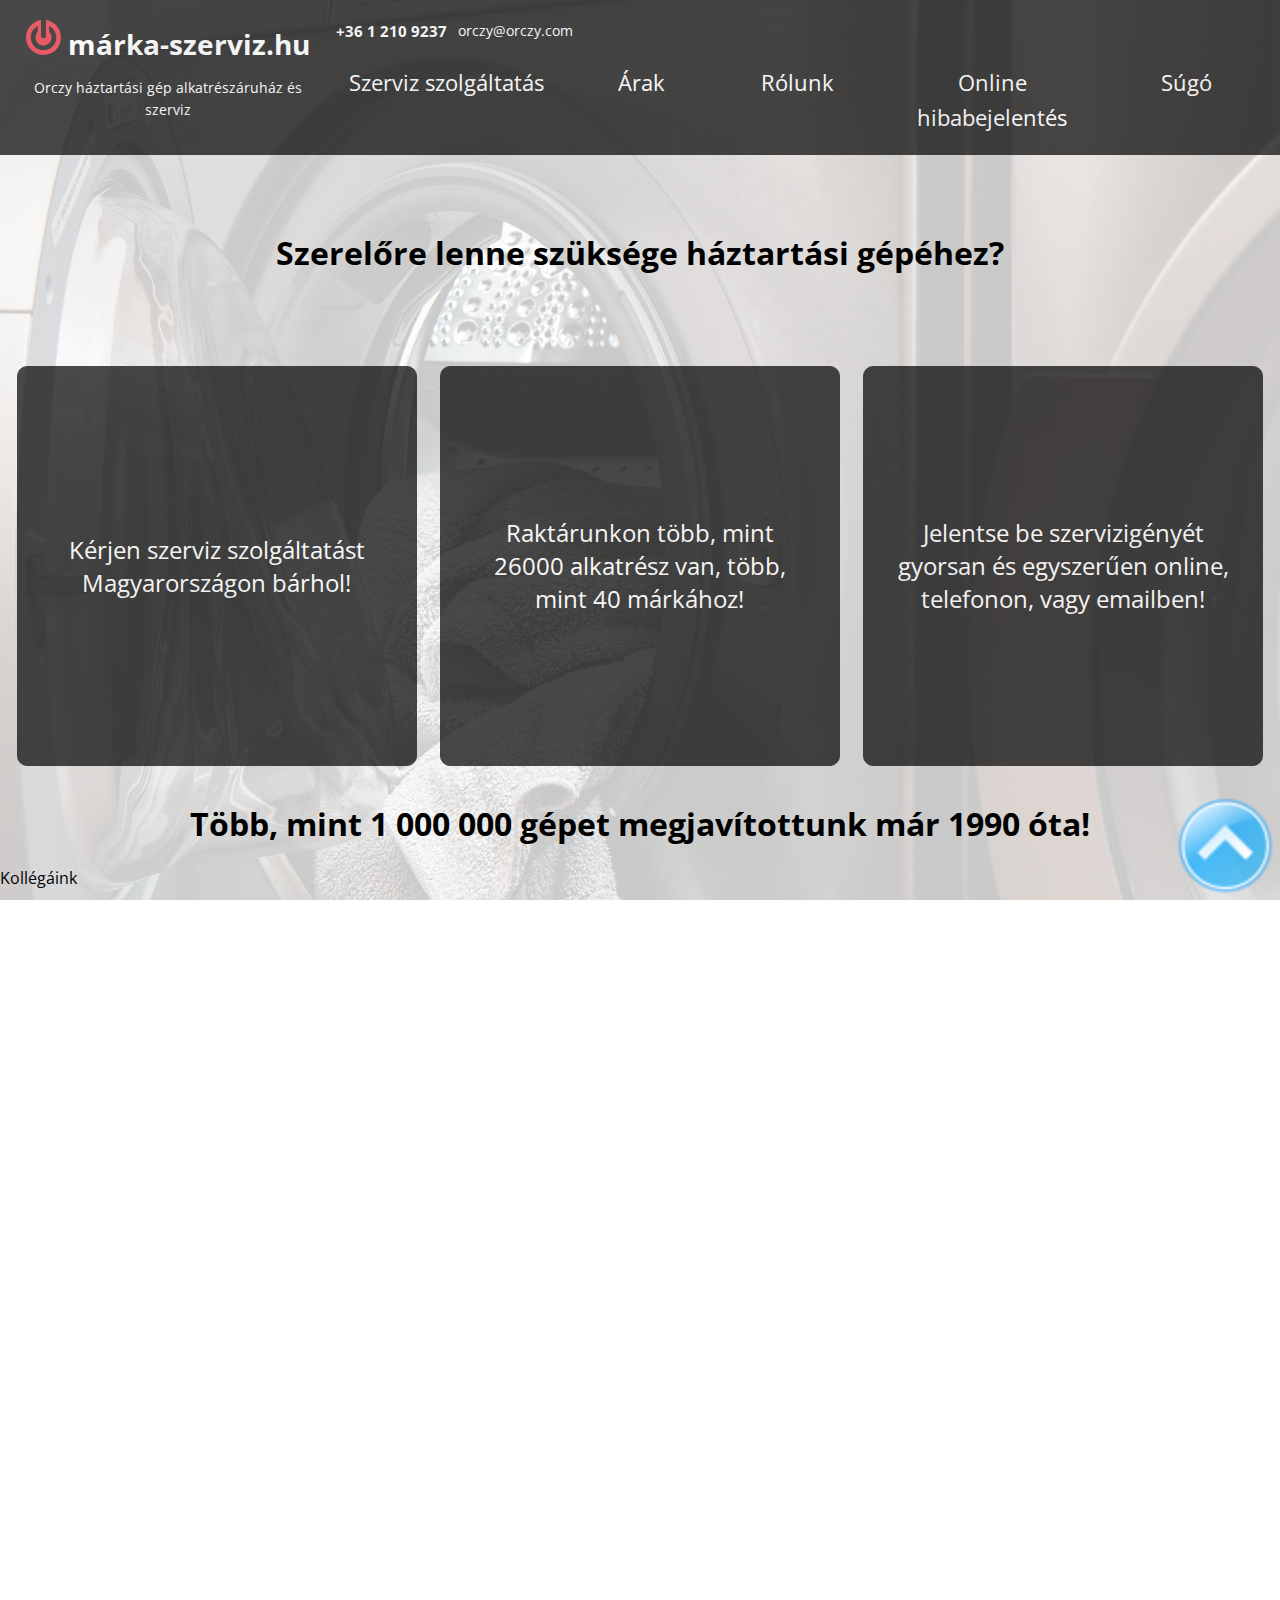
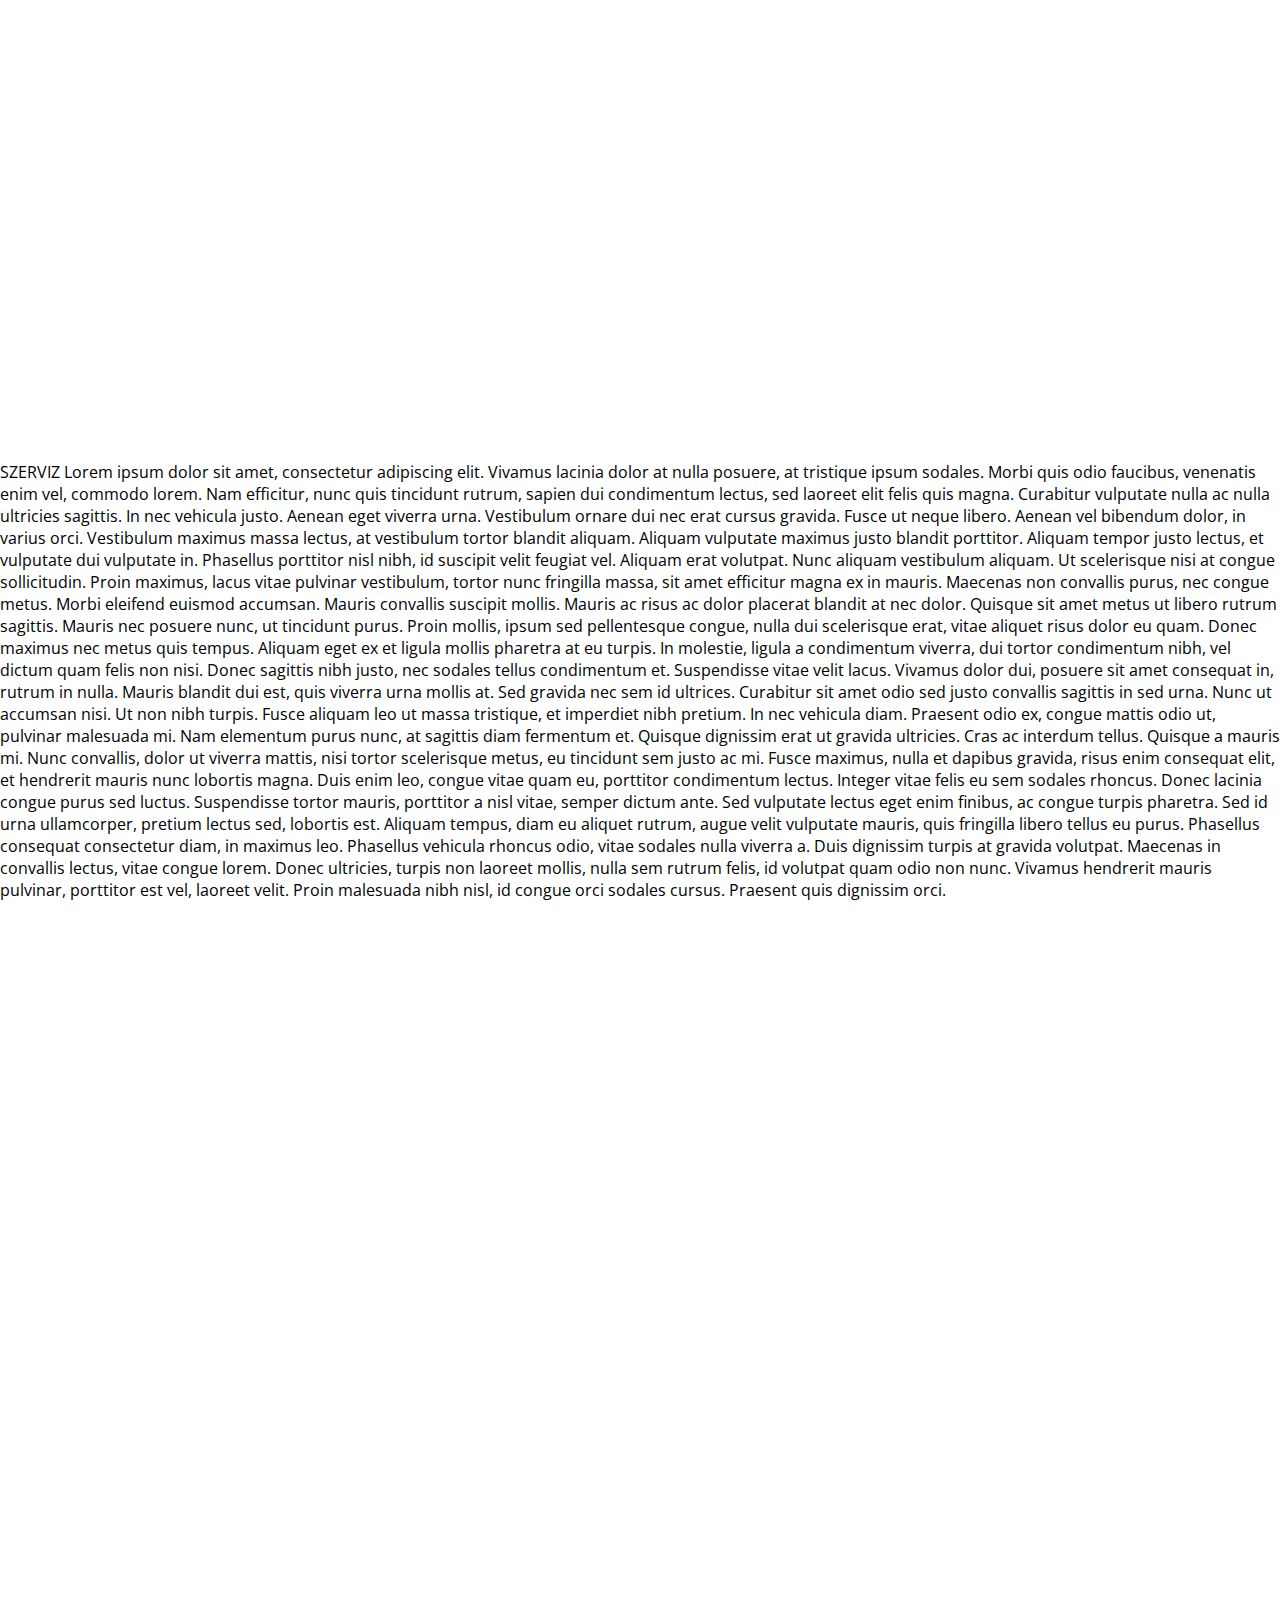
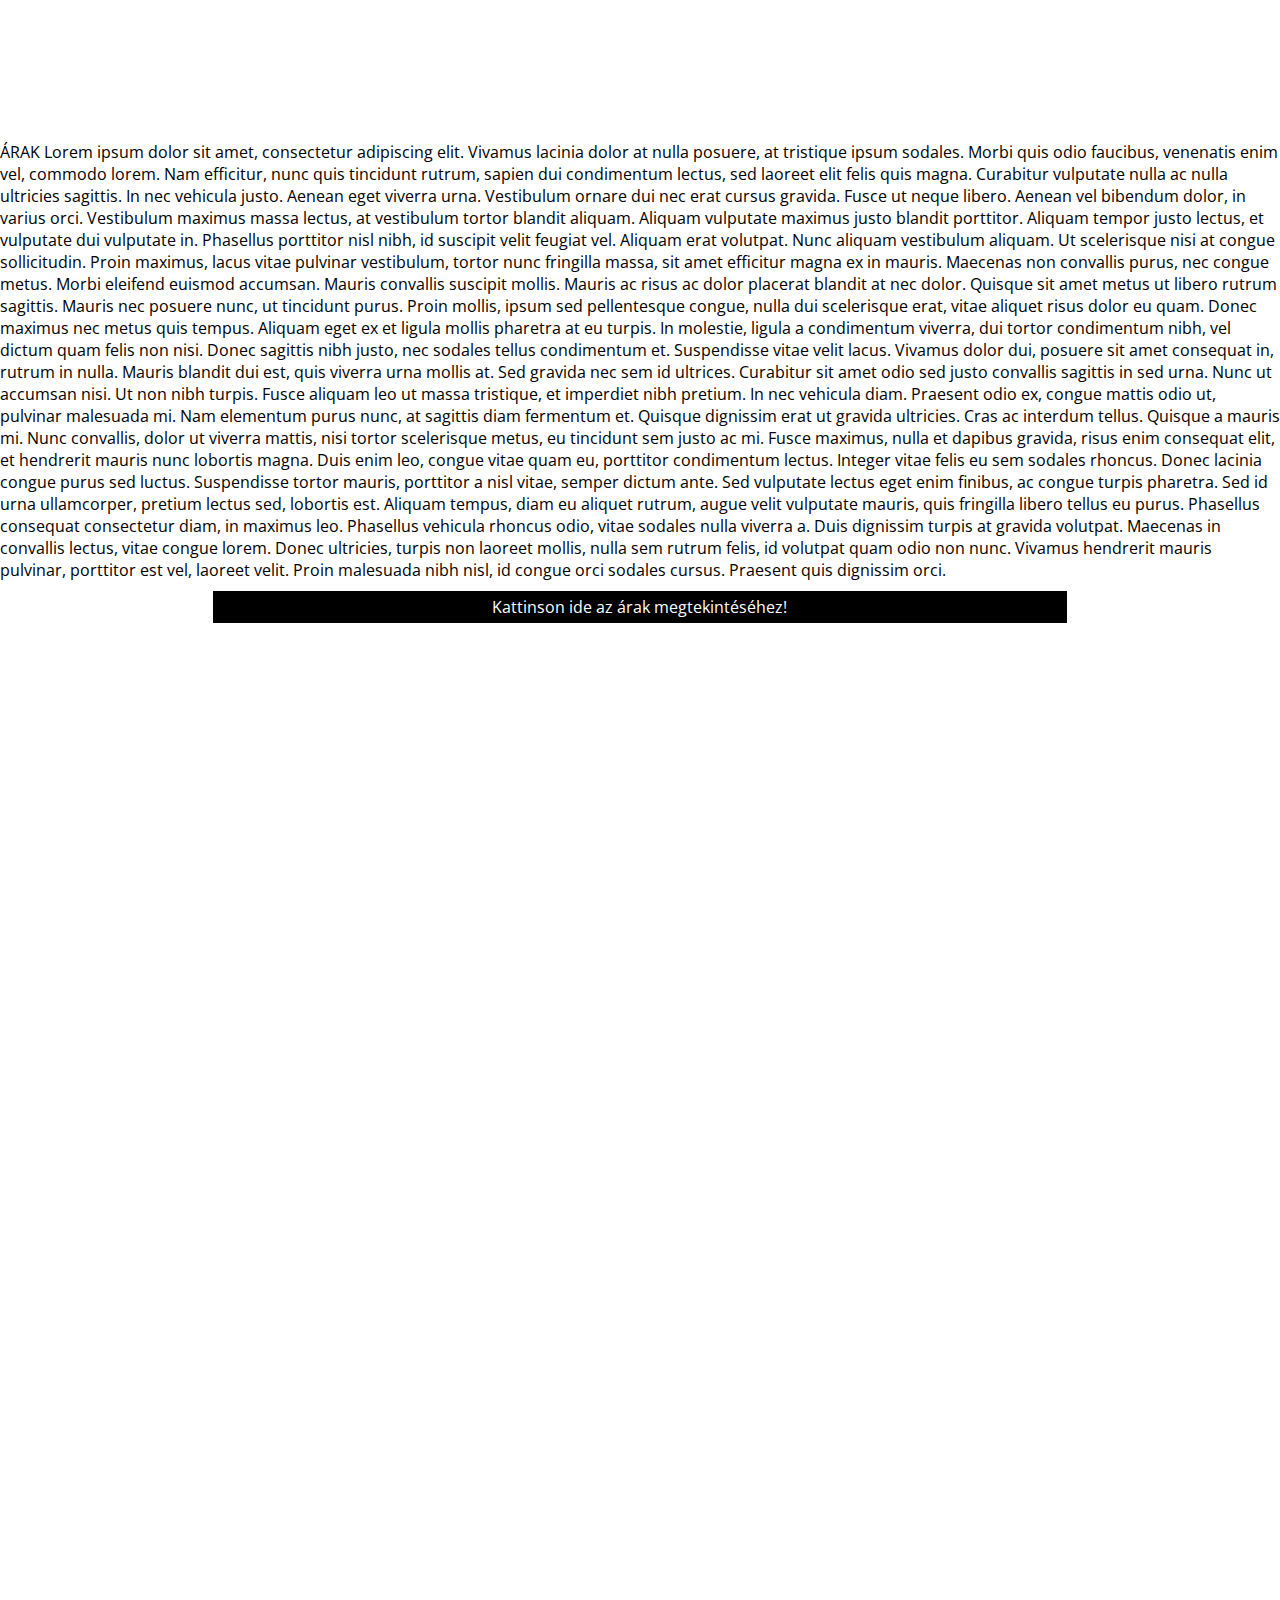
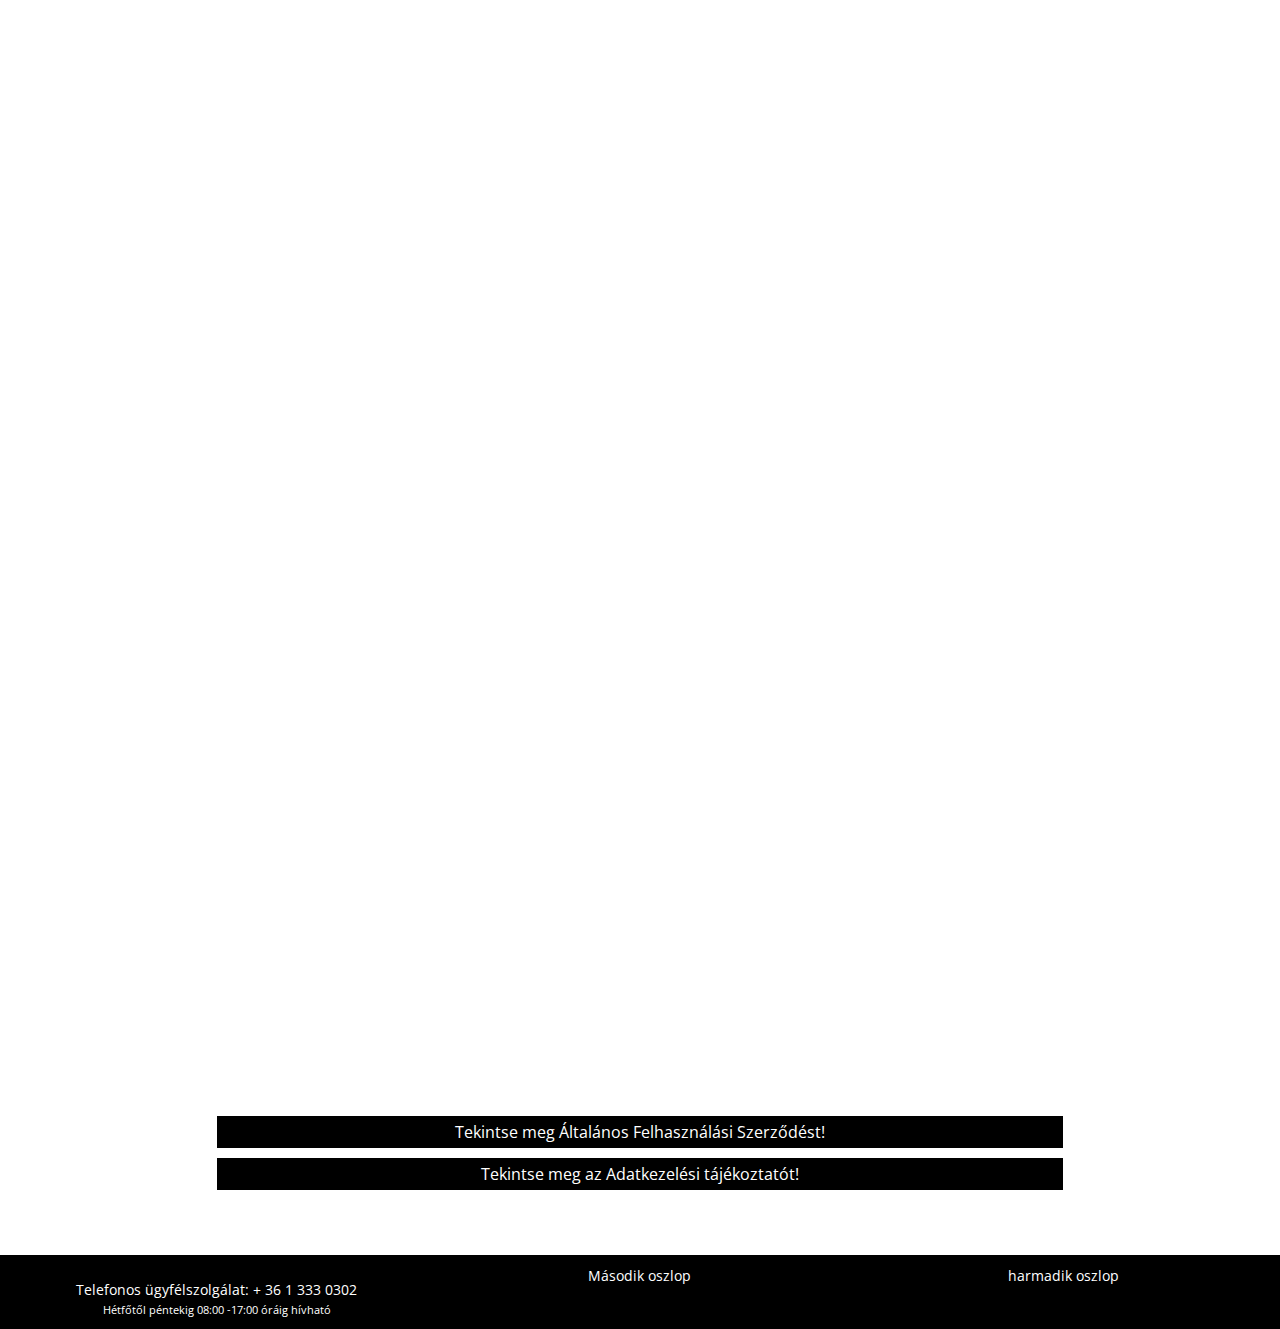
<file: index.html>
<!DOCTYPE html>
<html lang="hu">
<head>
    <meta name="viewport" content="width=device-width, initial-scale=1">
    <link rel="stylesheet" href="assets/css/style.css">
    <meta name="robots" content="noindex" />
    <meta name="description" content="Ide figyeljél">
    <script src="assets/js/jquery-3.5.1.min.js"></script>
    <script src="assets/js/scripts.js"></script>
    <meta charset="utf-8">
    <title>Márka-szerviz.hu</title>
    <!-- Google Tag Manager -->
    <script>(function(w,d,s,l,i){w[l]=w[l]||[];w[l].push({'gtm.start':
    new Date().getTime(),event:'gtm.js'});var f=d.getElementsByTagName(s)[0],
    j=d.createElement(s),dl=l!='dataLayer'?'&l='+l:'';j.async=true;j.src=
    'https://www.googletagmanager.com/gtm.js?id='+i+dl;f.parentNode.insertBefore(j,f);
    })(window,document,'script','dataLayer','GTM-5FG6XN5');
    </script>
    <!-- End Google Tag Manager -->
</head> 

 
<body id="mainbody">
    <!-- Google Tag Manager (noscript) -->
<noscript><iframe src="https://www.googletagmanager.com/ns.html?id=GTM-5FG6XN5"
    height="0" width="0" style="display:none;visibility:hidden"></iframe></noscript>
    <!-- End Google Tag Manager (noscript) -->
    
    <div id="header" class="col-12">
        <div class="col-3 centered">
            <a href="/">
                <p class="col-12" id="page_name"><img id="logo" src="img/orczylogo.svg"> márka-szerviz.hu</p>
            </a>
            <div id="page_name_alt" class="col-12 only_desktop">Orczy háztartási gép alkatrészáruház és szerviz</div>
        </div>

        <div class="mob-12 centered" nopadding >
            <div class="mob-10" id="info_box">
                <div class="mob-6 col-6 tel_header"><a href="tel:+3612109237">+36 1 210 9237</a></div>
                <div class="mob-6 col-6"><a href="mailto:orczy@orczy.com?subject=Márka-szerviz érdeklődés&body=Tisztelt Márka-szerviz.hu! %0D%0A %0D%0AAz alábbi kérdésem/kérésem lenne Önök felé:">orczy@orczy.com</a></div>
            </div>
            <div id="mobile_menu_button" class="only_mobile mob-2" >
                <img style="float: right;" id="menu_button" width="30" src="img/MENU_FEHER.png"  />
            </div>
        </div> 

        <div class="col-9 menu centered">
            <div class="menu_button mobile_menu col-3">
                <a  href="#szerviz" target="_parent">Szerviz szolgáltatás</a>
            </div>
            <div class="menu_button mobile_menu col-2">
                <a href="#arak" target="_parent">Árak</a>
            </div>
            <div class="menu_button mobile_menu col-2">
                <a href="#rolunk" target="_parent">Rólunk</a>
            </div>
            <div class="menu_button mobile_menu col-3">
                <a href="#bejelentes">Online hibabejelentés</a>
            </div>
            <div class="menu_button mobile_menu col-2">
                <a href="#footer_to_include" target="_parent">Súgó</a>
            </div>

            
        </div>
    </div>

    <div id="home"></div>
        <div id="display: flex;">
            <h1 class="col-12 centered" style="align-self: center;" id="home_text">Szerelőre lenne szüksége háztartási gépéhez?</h1>
        </div>
        <div class="col-12 card_container">
            <div class="card"><div>Kérjen szerviz szolgáltatást Magyarországon bárhol!</div></div>
            <div class="card"><div>Raktárunkon több, mint 26000 alkatrész van, több, mint 40 márkához!</div></div>
            <div class="card"><div>Jelentse be szervizigényét gyorsan és egyszerűen online, telefonon, vagy emailben!</div></div>
        </div>
    </div>
    
    <section id="rolunk">
        <h1 class="centered" >Több, mint 1 000 000 gépet megjavítottunk már 1990 óta!</h1>
        <p>Kollégáink</p>
    </section>
  
    <section id="szerviz">

        <div>SZERVIZ 
            Lorem ipsum dolor sit amet, consectetur adipiscing elit. Vivamus lacinia dolor at nulla posuere, at tristique ipsum sodales. Morbi quis odio faucibus, venenatis enim vel, commodo lorem. Nam efficitur, nunc quis tincidunt rutrum, sapien dui condimentum lectus, sed laoreet elit felis quis magna. Curabitur vulputate nulla ac nulla ultricies sagittis. In nec vehicula justo. Aenean eget viverra urna. Vestibulum ornare dui nec erat cursus gravida.

Fusce ut neque libero. Aenean vel bibendum dolor, in varius orci. Vestibulum maximus massa lectus, at vestibulum tortor blandit aliquam. Aliquam vulputate maximus justo blandit porttitor. Aliquam tempor justo lectus, et vulputate dui vulputate in. Phasellus porttitor nisl nibh, id suscipit velit feugiat vel. Aliquam erat volutpat. Nunc aliquam vestibulum aliquam. Ut scelerisque nisi at congue sollicitudin.

Proin maximus, lacus vitae pulvinar vestibulum, tortor nunc fringilla massa, sit amet efficitur magna ex in mauris. Maecenas non convallis purus, nec congue metus. Morbi eleifend euismod accumsan. Mauris convallis suscipit mollis. Mauris ac risus ac dolor placerat blandit at nec dolor. Quisque sit amet metus ut libero rutrum sagittis. Mauris nec posuere nunc, ut tincidunt purus. Proin mollis, ipsum sed pellentesque congue, nulla dui scelerisque erat, vitae aliquet risus dolor eu quam. Donec maximus nec metus quis tempus. Aliquam eget ex et ligula mollis pharetra at eu turpis. In molestie, ligula a condimentum viverra, dui tortor condimentum nibh, vel dictum quam felis non nisi.

Donec sagittis nibh justo, nec sodales tellus condimentum et. Suspendisse vitae velit lacus. Vivamus dolor dui, posuere sit amet consequat in, rutrum in nulla. Mauris blandit dui est, quis viverra urna mollis at. Sed gravida nec sem id ultrices. Curabitur sit amet odio sed justo convallis sagittis in sed urna. Nunc ut accumsan nisi.

Ut non nibh turpis. Fusce aliquam leo ut massa tristique, et imperdiet nibh pretium. In nec vehicula diam. Praesent odio ex, congue mattis odio ut, pulvinar malesuada mi. Nam elementum purus nunc, at sagittis diam fermentum et. Quisque dignissim erat ut gravida ultricies. Cras ac interdum tellus. Quisque a mauris mi. Nunc convallis, dolor ut viverra mattis, nisi tortor scelerisque metus, eu tincidunt sem justo ac mi. Fusce maximus, nulla et dapibus gravida, risus enim consequat elit, et hendrerit mauris nunc lobortis magna. Duis enim leo, congue vitae quam eu, porttitor condimentum lectus.

Integer vitae felis eu sem sodales rhoncus. Donec lacinia congue purus sed luctus. Suspendisse tortor mauris, porttitor a nisl vitae, semper dictum ante. Sed vulputate lectus eget enim finibus, ac congue turpis pharetra. Sed id urna ullamcorper, pretium lectus sed, lobortis est. Aliquam tempus, diam eu aliquet rutrum, augue velit vulputate mauris, quis fringilla libero tellus eu purus. Phasellus consequat consectetur diam, in maximus leo. Phasellus vehicula rhoncus odio, vitae sodales nulla viverra a. Duis dignissim turpis at gravida volutpat. Maecenas in convallis lectus, vitae congue lorem. Donec ultricies, turpis non laoreet mollis, nulla sem rutrum felis, id volutpat quam odio non nunc. Vivamus hendrerit mauris pulvinar, porttitor est vel, laoreet velit. Proin malesuada nibh nisl, id congue orci sodales cursus. Praesent quis dignissim orci.
        </div>
    </section>

    <section id="arak">ÁRAK   
        Lorem ipsum dolor sit amet, consectetur adipiscing elit. Vivamus lacinia dolor at nulla posuere, at tristique ipsum sodales. Morbi quis odio faucibus, venenatis enim vel, commodo lorem. Nam efficitur, nunc quis tincidunt rutrum, sapien dui condimentum lectus, sed laoreet elit felis quis magna. Curabitur vulputate nulla ac nulla ultricies sagittis. In nec vehicula justo. Aenean eget viverra urna. Vestibulum ornare dui nec erat cursus gravida.

Fusce ut neque libero. Aenean vel bibendum dolor, in varius orci. Vestibulum maximus massa lectus, at vestibulum tortor blandit aliquam. Aliquam vulputate maximus justo blandit porttitor. Aliquam tempor justo lectus, et vulputate dui vulputate in. Phasellus porttitor nisl nibh, id suscipit velit feugiat vel. Aliquam erat volutpat. Nunc aliquam vestibulum aliquam. Ut scelerisque nisi at congue sollicitudin.

Proin maximus, lacus vitae pulvinar vestibulum, tortor nunc fringilla massa, sit amet efficitur magna ex in mauris. Maecenas non convallis purus, nec congue metus. Morbi eleifend euismod accumsan. Mauris convallis suscipit mollis. Mauris ac risus ac dolor placerat blandit at nec dolor. Quisque sit amet metus ut libero rutrum sagittis. Mauris nec posuere nunc, ut tincidunt purus. Proin mollis, ipsum sed pellentesque congue, nulla dui scelerisque erat, vitae aliquet risus dolor eu quam. Donec maximus nec metus quis tempus. Aliquam eget ex et ligula mollis pharetra at eu turpis. In molestie, ligula a condimentum viverra, dui tortor condimentum nibh, vel dictum quam felis non nisi.

Donec sagittis nibh justo, nec sodales tellus condimentum et. Suspendisse vitae velit lacus. Vivamus dolor dui, posuere sit amet consequat in, rutrum in nulla. Mauris blandit dui est, quis viverra urna mollis at. Sed gravida nec sem id ultrices. Curabitur sit amet odio sed justo convallis sagittis in sed urna. Nunc ut accumsan nisi.

Ut non nibh turpis. Fusce aliquam leo ut massa tristique, et imperdiet nibh pretium. In nec vehicula diam. Praesent odio ex, congue mattis odio ut, pulvinar malesuada mi. Nam elementum purus nunc, at sagittis diam fermentum et. Quisque dignissim erat ut gravida ultricies. Cras ac interdum tellus. Quisque a mauris mi. Nunc convallis, dolor ut viverra mattis, nisi tortor scelerisque metus, eu tincidunt sem justo ac mi. Fusce maximus, nulla et dapibus gravida, risus enim consequat elit, et hendrerit mauris nunc lobortis magna. Duis enim leo, congue vitae quam eu, porttitor condimentum lectus.

Integer vitae felis eu sem sodales rhoncus. Donec lacinia congue purus sed luctus. Suspendisse tortor mauris, porttitor a nisl vitae, semper dictum ante. Sed vulputate lectus eget enim finibus, ac congue turpis pharetra. Sed id urna ullamcorper, pretium lectus sed, lobortis est. Aliquam tempus, diam eu aliquet rutrum, augue velit vulputate mauris, quis fringilla libero tellus eu purus. Phasellus consequat consectetur diam, in maximus leo. Phasellus vehicula rhoncus odio, vitae sodales nulla viverra a. Duis dignissim turpis at gravida volutpat. Maecenas in convallis lectus, vitae congue lorem. Donec ultricies, turpis non laoreet mollis, nulla sem rutrum felis, id volutpat quam odio non nunc. Vivamus hendrerit mauris pulvinar, porttitor est vel, laoreet velit. Proin malesuada nibh nisl, id congue orci sodales cursus. Praesent quis dignissim orci.
    <div class="normal_button col-8" id="arak_button">
        Kattinson ide az árak megtekintéséhez!
    </div>
    <div id="arak_content" >
        Hiba történt a beolvasáskor!
    </div>
    </section>
    
    <section  id="bejelentes">

      
        <iframe src="https://docs.google.com/forms/d/e/1FAIpQLSefOtfZyZDjoyBixr0qi-kGE1_NT8Tp5Cm_vbzJ8ddxV_XJQw/viewform?embedded=true" 
        width="90%"  frameborder="0" marginheight="0" marginwidth="0">Betöltés…</iframe>

    </section>
   
    <div class="col-12" id="aszf">
        <div class="normal_button col-8" id="aszf_button">
            Tekintse meg Általános Felhasználási Szerződést!
        </div>
        <div id="aszf_content" >
            <h3>ADATVÉDELMI TÁJÉKOZTATÓ</h3>
            <p>
            Amikor kedves vásárlóink meglátogatják weblapunkat, magánszférájuk és személyiségi jogaik védelme rendkívül fontosak számunkra. Ezt a szempontot nem hagyhatjuk figyelmen kívül, amikor szeretnénk Önt rendszeresen és bizalmasan tájékoztatni ajánlatainkról. Amikor Ön meglátogatja a www.marka-szerviz.hu honlapot, személyes adatok kezelésére, feldolgozására és felhasználására kerülhet sor. Az adatvédelemről szóló jelen tájékoztatóval szeretnénk hangsúlyozni elkötelezettségünket az iránt, hogy az Ön adatait biztonságos és megbízható módon kezeljük, és fontosnak tartjuk ismertetni azt a folyamatot, ahogyan vásárlóink személyes adatait kezeljük.
            Az alábbi Adatvédelmi szabályzat célja tájékoztatás nyújtása az Ön részére arról, hogy hogyan használjuk a személyes adatait, amellyel kapcsolatosan megfelelünk az információs önrendelkezési jogról és az információszabadságról szóló 2011. évi CXII. törvény (a továbbiakban: Infotv.) és az Általános Adatvédelmi Rendelet (GDPR) szigorú követelményeinek. A Szabó Família Kft. adatkezelési alapelvei összhangban vannak az adatvédelemmel kapcsolatos hatályos jogszabályokkal, így különösen az alábbiakkal:
            évi CXII. törvény – az információs önrendelkezési jogról és az információszabadságról (Infotv.); – 2013. évi V. törvény – a Polgári Törvénykönyvről (Ptk.);évi CLV. törvény – a fogyasztóvédelemről (Fgytv.);évi XIX. törvény – a büntetőeljárásról (Be.);évi C. törvény – a számvitelről (Számv. tv.);évi CVIII. törvény – az elektronikus kereskedelmi szolgáltatások, valamint az információs társadalommal összefüggő szolgáltatások egyes kérdéseiről (Eker. tv.);évi C. törvény – az elektronikus hírközlésről (Eht.);évi CXXXIII. törvény – a személy- és vagyonvédelmi, valamint a magánnyomozói tevékenység szabályairól (SzVMt.);évi XLVIII. törvény – a gazdasági reklámtevékenység alapvető feltételeiről és egyes korlátairól (Grt.),évi CLIX. törvény – a postai szolgáltatásokról (Postatv.)Személyes adatokkal kapcsolatos fogalmakszemélyes adat
            bármely meghatározott (azonosított vagy azonosítható) természetes személlyel (a továbbiakban: érintett) kapcsolatba hozható adat, az adatból levonható, az érintettre vonatkozó következtetés. A személyes adat az adatkezelés során mindaddig megőrzi e minőségét, amíg kapcsolata az érintettel helyreállítható. A személy különösen akkor tekinthető azonosíthatónak, ha őt – közvetlenül vagy közvetve – név, azonosító jel, illetőleg egy vagy több, fizikai, fiziológiai, mentális, gazdasági, kulturális vagy szociális azonosságára jellemző tényező alapján azonosítani lehet; 
            különleges adat
            a faji eredetre, a nemzeti és etnikai kisebbséghez tartozásra, a politikai véleményre vagy pártállásra, a vallásos vagy más világnézeti meggyőződésre, az érdekképviseleti szervezeti tagságra, az egészségi állapotra, a kóros szenvedélyre, a szexuális életre vonatkozó adat, valamint a bűnügyi személyes adatok;adatkezelés
            az alkalmazott eljárástól függetlenül az adatokon végzett bármely művelet vagy a műveletek összessége, így például gyűjtése, felvétele, rögzítése, rendszerezése, tárolása, megváltoztatása, felhasználása, továbbítása, nyilvánosságra hozatala, összehangolása vagy összekapcsolása, zárolása, törlése és megsemmisítése, valamint az adatok további felhasználásának megakadályozása. Adatkezelésnek számít a fénykép-, hang- vagy képfelvétel készítése, valamint a személy azonosítására alkalmas fizikai jellemzők (pl. ujj- vagy tenyérnyomat, DNS-minta, íriszkép) rögzítése is;adatfeldolgozás
            az adatkezelési műveletek, technikai feladatok elvégzése, függetlenül a műveletek végrehajtásához alkalmazott módszertől és eszköztől, valamint az alkalmazás helyétől.adattovábbítás
            valamely adat hozzáférhetővé tétele meghatározott harmadik személy számára;nyilvánosságra hozatal
            valamely adat hozzáférhetővé tétele bárki számára;adatkezelő
            az a természetes vagy jogi személy, illetve jogi személyiséggel nem rendelkező szervezet, aki vagy amely az adatok kezelésének célját meghatározza, az adatkezelésre (beleértve a felhasznált eszközt) vonatkozó döntéseket meghozza és végrehajtja, vagy az általa megbízott adatfeldolgozóval végrehajtatja; Kötelező adatkezelés esetén az adatkezelés célját és feltételeit, valamint az adatkezelőt az adatkezelést elrendelő törvény vagy önkormányzati rendelet határozza meg;adatfeldolgozó
            az a természetes vagy jogi személy, illetve jogi személyiséggel nem rendelkező szervezet, aki vagy amely az adatkezelő megbízásából személyes adatok feldolgozását végzi;adattörlés
            –   az adatok felismerhetetlenné tétele oly módon, hogy a helyreállításuk nem lehetséges
             </p>
            AdatkezelésAz Info tv. rendelkezéseiből eredően az adatkezelő, a
            Szabó Família Kft.
            Székhelye: 1089 Budapest, Baross u. 127. fszt.
            Postázási cím: 1152 Budapest, Telek u. 13.
            Cégjegyzékszám: 01-09-688713
            Adószám: 10786651-2-42
            Telefonszám: +36-1/333-0302
            e-mail cím: adatkezeles@orczy.com
            Adatkezelési nyilvántartási szám: NAIH-72673/2014.
            Az Adatkezelő részéről az adatokhoz az Adatkezelő munkavállalói férnek hozzá abban a körben, amely munkájuk elvégzéséhez feltétlenül szükséges. A személyes adataihoz való hozzáférési jogosultságokat szigorú belső szabályzatban rögzítjük.
            Ki az Adatkezelő adatvédelmi felelőse és mik az elérhetőségei?
            Az Adatkezelőnél nem került sor adatvédelmi tisztviselő kinevezésére a GDPR rendelet előírásainak értelmében.   Adatkezeléssel kapcsolatosan a  adatkezeles@orczy.com  e-mail címre vagy a 1152 Budapest, Telek u. 13. posta címre írhat.
            Adatfeldolgozók
            A kapcsolattartói adatok kezeléséhez, tárolásához különböző vállalkozásokat veszünk igénybe, akikkel adatfeldolgozói szerződést kötöttünk.
            Mik a személyes adatok?A személyes adat az érintettel kapcsolatba hozható adat, valamint az adatból levonható, az érintettre vonatkozó következtetés. A regisztrált felhasználó nevén, címén, telefonszámán, e-mail címén és adó azonosító jelén túlmenően weblapunkon tett minden látogatás alatt további adatok automatikus gyűjtésére is sor kerül technikai okokból. Ez a technikai anyag némely esetben személyes adatokat képezhet. Általános szabályként azonban mi ezeket a technikai adatokat csupán olyan mértékben használjuk fel, amennyire technikai szempontból weboldalunk működése és védelme érdekében szükséges a támadásokkal és visszaélésekkel szemben, ezen túlmenően pszeudonimizált (álnevesített) vagy anonimizált (nem nevesített) formában statisztikai célokra.
            Hogyan használjuk az Ön személyes adatait?Személyes adatot kizárólag meghatározott célból, jog gyakorlása és kötelezettség teljesítése érdekében lehet kezelni. Csak olyan személyes adat kezelhető, amely az adatkezelés céljának megvalósulásához elengedhetetlenül szükséges, a cél elérésére alkalmas. Személyes adat csak a cél megvalósulásához szükséges mértékben és ideig kezelhető. Személyes adat kizárólag akkor kezelhető, amennyiben ahhoz az érintett hozzájárul, azt törvény vagy – törvény felhatalmazása alapján az abban meghatározott körben – helyi önkormányzat rendelete közérdeken alapuló célból elrendeli.
            GDPR 6. cikk (1) bekezdés a) pontja szolgál az adatkezelés alapjául, amelyhez beszerezzük az Ön hozzájárulását bizonyos adatkezelési célokra.GDPR 6. cikk (1) bekezdés b) pontja szabályozza, hogy a személyes adatok kezelhetők egy szerződés teljesítése érdekében, pl. egy termék vásárlásával kapcsolatosan. Ugyanez vonatkozik azokra az adatkezelési tevékenységekre is, amelyek szükségesek a szerződés megkötése előtti tevékenységekhez, mint pl. termékekkel vagy szolgáltatásokkal kapcsolatos érdeklődések kezelése.GDPR 6. cikk (1) bekezdés c) pontja olyan esetekben alkalmazandó, amikor jogi kötelezettség írja elő számunka az adatkezelést, például az adókötelezettségekkel kapcsolatosan.GDPR 6. cikk (1) bekezdés d) pontja tartalmazza, hogy személyes adatok kezelhetők az Ön vagy más természetes személyek létfontosságú érdekeinek védelmében.GDPR 6. cikk (1) bekezdés f) pontja a jogos érdekünkre vonatkozik, például amikor a megrendelések teljesítése érdekében szolgáltatókat veszünk igénybe (pl. kiszállítási szolgáltatások), amikor statisztikai felmérést és elemzéseket végzünk, vagy amikor naplózzuk a belépési kísérleteket. Az érdekünk abban áll, hogy felhasználóbarát, tetszetős és biztonságos weboldalt tudjunk biztosítani és optimalizálhassuk azt oly módon, hogy az mind szolgálja az üzleti érdekeinket, mind pedig megfeleljen az Ön elvárásainak.Naplófájlok
            Az adatokat technikai elővigyázatosságból legfeljebb 7 napig tároljuk a jogosulatlan belépésekkel szemben adatfeldolgozó rendszerünk védelmében. Álnevesített (pszeudonimizált) használói profilok a jogi rendelkezések keretein belül azért, hogy szolgáltatásainkat egyre jobban vásárlóink igényeihez és elvárásaihoz igazítsuk, anonim módon statisztikát készítünk a felhasználói profilok alapján és kiértékeljük ezeket. A süti egy világos betű/szám kombinációt tartalmaz, amely az Ön által használt böngészőt azonosítja. Ezek a sütik csak ideiglenesen tárolódnak a számítógépén, és csak akkor kerülnek át a szerverünkre, amikor Ön meglátogatja honlapunkat. Főleg egyszeri tevékenységre szolgáló sütiket alkalmazunk, amelyek nem az Ön merevlemezén tárolódnak és nyomban kitörlődnek, amikor a böngészőjét bezárja vagy ha meghatározott ideig semmit nem csinál a honlapon. Megtekintheti és kitörölheti a számítógépén tárolt sütiket, és ellenőrzése alatt tarthatja azok használatának módját web böngészőjének beállításai segítségével. Erről további információkat kaphat a gyártótól vagy web böngészőjének súgóján keresztül. Kérjük, vegye figyelembe, hogy a marka-szerviz.hu funkciói csak korlátozottan érvényesülnek, illetve nem elérhetők, ha Ön letiltja a sütik használatát.
             
             
            Google Analytics használata
            A weboldal a Google Analytics-et, a Google Inc. („Google“) webelemző szolgáltatását alkalmazza. A Google Analytics ún. „sütiket“, az Ön számítógépén tárolt szöveges fájlokat alkalmaz, amelyek lehetővé teszik az Ön weboldal-látogatásainak elemzését. A süti által az Ön weboldal-látogatásáról létrehozott információkat a rendszer általában a Google egyesült államokbeli szerverére küldi, és ott tárolja. A Google lerövidíti az Ön IP-címét, de csak az Európai Unió tagállamaiban vagy az Európai Gazdasági Térségről szóló megállapodás egyéb országaiban. Csak kivételes esetekben fordul elő, hogy a rendszer a teljes IP-címet a Google egyesült államokbeli szerverére küldi, és ott rövidíti le. A weboldal üzemeltetőjének megbízásából a Google ezeket az információkat fogja felhasználni ahhoz, hogy kiértékelje az Ön weboldal-használatát, és jelentéseket állítson össze a weboldalon végrehajtott tevékenységekről, valamint további, a weboldal és az internet használatával kapcsolatos szolgáltatásokat ajánljon fel a weboldal üzemeltetőjének. A böngészője által továbbított IP-címet a Google nem kapcsolja össze egyéb Google-adatokkal. A sütik használatát böngészőszoftverének megfelelő beállításával letilthatja.
            A Google általi adatgyűjtést és -felhasználást (sütik és IP-cím) az alábbi linken elérhető böngésző plug-in letöltésével és telepítésével is megakadályozhatja: http://tools.google.com/dlpage/gaoptout?hl=de
            A plug-in helyett vagy mobil eszközök böngészőin kattintson erre a linkre egy letiltó süti telepítéséhez, mely a továbbiakban megakadályozza a Google Analytics keretein belül történő adatgyűjtést ezen a weboldalon. A letiltás mindaddig érvényben marad, míg nem törli annak sütijét. Ha a süti törlődött, elegendő mindössze újból a linkre kattintania.
            A Google Analytics felhasználási feltételeiről és adatvédelmi irányelvéről az alábbi oldalakon talál további információkat: https://www.google.com/analytics/terms/us.html  https://www.google.de/intl/en-GB/policies/
            Google felhasználóként a „Saját fiókban” adhatja meg saját hirdetési beállításait és kapcsolhatja ki a személyre szabott hirdetések megjelenítését. A Google általi adatgyűjtést és – felhasználást az alábbi linken elérhető böngésző plug-in letöltésével és telepítésével is megakadályozhatja: https://tools.google.com/dlpage/gaoptout?hl=en
            A felhasználók a Google hirdetések kikapcsolására szolgáló oldalon tilthatják le a Google cookie-jait.
             
            Sütik
            A sütik kisméretű szöveges, képi vagy szoftverfájlok, amelyeket az Ön számítógépén, okostelefonján vagy webhelyek böngészésekor interneteléréshez használt egyéb eszközein helyezünk el és tárolunk. A sütik rendkívül hasznos eszközök, amelyek lehetővé teszik, hogy az internetes oldal Önt felismerje, továbbá, hogy naplózza az időpontokat, amikor Ön egy adott oldalra ellátogat. Emellett lehetővé teszik, hogy a weboldallal Ön biztonságos kapcsolatot létesítsen, és a felhasználói élményt is növelik azáltal, hogy a weboldallal kapcsolatos élményét javítják, a kapcsolatot biztosítják és/vagy egy adott oldal tartalmát az Ön érdeklődési köréhez igazítják. A sütik által az Ön számítógépén rövid ideig tárolt információ az alábbiakra vonatkozhat: azon weboldalak, amelyekre Ön a sütit tartalmazó számítógépével ellátogatott; azok a hirdetések, amelyekre Ön rákattintott; az Ön által használt böngésző típusa; az Ön IP-címe; és az adott weboldal számára Ön által megadott információ (a sütik alkalmazásával elkerülhető az információ ismételt megadása).
             
            Rendelés
            Amikor rendel tőlünk, az Ön által megadott személyes adatokat összegyűjtjük, feldolgozzuk és felhasználjuk a vonatkozó hatályos adatvédelmi törvények keretein belül. Az Öntől kért információk, amelyek az Ön által igényelt szolgáltatásunk teljesítéséhez szükségesek, az űrlapon kötelező mezőként szerepelnek, a többi adat önkéntes. A szerződések megkötéséhez és végrehajtásához az egyes esetektől függően szükségünk van olyan kapcsolati információkra, mint a név, szállítási és számlázási cím, illetve az Ön által választott fizetési módról szóló tájékoztatás. Ezen kívül az Ön adatait használjuk még vásárlói adatbázisunk frissítésére, hogy az adatbázisban csak releváns adat tárolódjon. Gépelési hibák elkerülésére és annak biztosítására, hogy az Ön által rendelt árucikket meg is kapja, a beírt címet teljesség és pontosság tekintetében ellenőrizzük.
            Az Orczy Szerviz és Alkatrész termékválasztékáról és különleges akcióiról szóló tájékoztatás és egyéb értesítések átvitele Adatait felhasználjuk az Ön rendelései alapján, arra, hogy e-mailben tájékoztatást küldjünk termékválasztékunkról, promócióiról, ajánlatairól. Természetesen amennyiben nem kíván hírlevelet kapni, bármikor kérheti írásban az adatkezeles@orczy.com címen. Olyan tájékoztatási célú értesítések, amelyek nélkülözhetetlenek a szerződés teljesítéséhez és a marka-szerviz.hu működéséhez, például a szolgáltatásokkal kapcsolatos információk vagy díjfizetéses csomagok (pl. rendelés visszaigazolása, szerződési dokumentumok, fizetés feldolgozása), nem tilthatók le. Ezeket az értesítéseket az Ön által megadott célhelyre küldjük. Az Ön hozzájárulásának visszavonásáról és adattörlési jogáról szóló információkat megtalálja itt.
            Kapcsolatfelvétel
            Amikor telefonon, e-mailen vagy weboldalon keresztül felveszi velünk a kapcsolatot, az Ön által megadott adatokat a GDPR 6. cikk (1) bekezdés a) pontja alapján tároljuk, hogy meg tudjuk válaszolni a kérdéseit. A kapcsolatot naplózzuk, hogy bizonyítani tudjuk a jogi követelmények szerint. Az Ön hozzájárulását akkor szerezzük be az adatkezeléshez, amikor kitölti az űrlapot vagy nem szakítja meg telefon hívását és a jelen Adatvédelmi szabályzat is megtekinthető ekkor.
             
            Regisztráció
            A weboldalunkon felkínáljuk Önnek a lehetőséget, hogy regisztráljon a személyes adatai megadásával. Ezeket az adatokat egy űrlapon adja meg, amely megküldésre kerül részünkre és ezeket az adatokat tároljuk. Az elvégzett regisztráció szükséges a szerződés teljesítéséhez vagy a szerződés előkészítéséhez és így a GDPR 6. cikk (1) bekezdés b) pontján alapszik. A szerződések megkötéséhez és teljesítéséhez szükségünk van az adott helyzettől függő kapcsolattartási adatokra, például név, szállítási cím, számlázási cím, e-mail-cím és a választott fizetési módra vonatkozó információra. Szintén felhasználjuk az adatait a vásárlói adataink kezeléséhez, hogy csak pontos adatokat tároljunk. Az elírások megelőzése és annak biztosítása érdekében, hogy a megrendelt termékek tényleg elérjenek Önhöz, ellenőrizzük a megadásakor, hogy a címe teljes és helyes.
             
            Kinek továbbítjuk az Ön személyes adatait?Amikor az Ön személyes adatait az adatfeldolgozó részére továbbítjuk, folyamatosan szavatoljuk a jogszabályi előírások megtartását. Ennélfogva az Ön adatát csak olyan szolgáltatónak és partnervállalatoknak adjuk át, akiket gondosan megválasztottunk és szerződéses kötelezettséget vállaltak az adatok védelmére.
            A Cégcsoport kapcsolt vállalkozásai részére történő továbbítás a GDPR 6. cikk (1) bekezdés b) pontja szerint
            A weboldalunkon elérhető szolgáltatásokkal és szállításokkal kapcsolatos szerződések megkötése érdekében továbbítjuk személyes adatait a Cégcsoporttal kapcsolt vállalkozási viszonyban lévő társaságok részére Magyarországon, amelyeket egy központi adatbázisban tárolunk belső Cégcsoport szintű számlázási és könyvelési célokból. Ez különösen azért szükséges, hogy használni tudja az összes szolgáltatásunkat. Amennyiben a megrendelését egy a cégcsoporthoz tartozó másik jogi személy által üzemeltetett üzletünkben szeretné átvenni, az Ön által kiválasztott üzletet értesítjük a megrendeléséről és az üzlet fogja feldolgozni azt. Ha felveszi a kapcsolatot az üzlettel vagy a telefonos ügyfélszolgálatunkkal kérdés, panasz vagy visszaküldés esetén, úgy ők is hozzá fognak férni a megrendelése adataihoz, hogy kezelni tudják az Ön ügyét.
            Adattovábbítás termékpartnerek részére a GDPR 6. cikk (1) bekezdés b) pontja szerint
            A weboldalunkon kínált szolgáltatásainkkal és termékeinkkel kapcsolatosan számos partnercéggel együttműködünk bizonyos termékcsoportok esetében. Ha ilyen partner termékét rendeli meg, úgy a regisztráció során megadott személyes adatait továbbítjuk, így különösen az Ön e-mail-címét, kézbesítési címét és számlázási címét. Az Ön szerződő partnere meghatározásra kerül az adott termék oldalán, az Üzleti Általános Szerződési Feltételekben és a Jogi Tájékoztatóban. Kérjük, vegye figyelembe, hogy az Ön szerződő partnere saját maga felel a saját adatbiztonsági gyakorlatáért és a szerződő partner további vagy eltérő Adatvédelmi szabályai lehetnek alkalmazandók ezen termék oldalakra.
            Adattovábbítás szolgáltató partnerek részére a GDPR 6. cikk (1) bekezdés b) és f) pontja szerint
            A weboldalunk működtetése és optimalizálása, valamint a szerződések teljesítése érdekében különböző szolgáltatókat bízunk meg, hogy a nevünkben teljesítsenek bizonyos feladatokat, pl. központi IT szolgáltatások nyújtása, a weboldalunk hosztolása, és a termékek kiszállítása, eszközök telepítése vagy hírlevelek megküldése. Az egyes célokhoz gyűjtött információkat továbbítjuk ezen szolgáltatók részére (pl. név, cím). Ezek közül néhány társaság a megbízásunkból jár el a megrendelések kezelése és teljesítése érdekében és így a megadott adatokat kizárólag az utasításaink szerint használhatják fel. Ebben az esetben jogilag felelünk annak biztosításáért, hogy az általunk megbízott cégek megfelelő adatbiztonsági óvintézkedéseket tegyenek. Ezért meghatározott adatbiztonsági intézkedésekről állapodunk meg ezekkel a cégekkel és ezeket az intézkedéseket rendszeresen ellenőrizzük. Ez a szolgáltató információkat fog kapni tőlünk, mint pl. az Ön által a megrendeléséhez megadott e-mail-cím, hogy egyeztetni tudják Önnel a meghatározott kiszállítási időt. Ellentétben a külső adatkezelési követelményekkel, harmadik felek részére a szerződés teljesítésének következő eseteiben továbbítjuk az adatokat, amely esetekben ezek a felek maguk felelnek az adatok felhasználásáért: Áruk fuvarozásával kapcsolatosan az adatok továbbításra kerülnek a megrendelésben meghatározott logisztikai cégekhez vagy postai szolgáltatókhoz. A megrendelt áruk kifizetésével kapcsolatosan, adatokat továbbítunk a megrendelésben meghatározott fizetési szolgáltatója, vagy a finanszírozó bank részére. A fizetéssel kapcsolatosan nem gyűjtünk vagy tárolunk fizetési adatokat, mint pl. kártya számokat vagy számlainformációkat. Ezek kizárólag és közvetlenül az érintett fizetési szolgáltató részére kerülnek megküldésre.
            b) Átvitel egyéb harmadik fél részéreVégül adatait átküldjük harmadik félnek vagy hivatalos hatóságnak a fennálló adatvédelmi törvények keretén belül, ha erre minket hivatalos végzés vagy bírósági határozat kötelez, illetve ha erre engedélyünk van, továbbá jogaink biztosítására és követeléseink kikényszerítésére.
             
            AdatbiztonságSzemélyes adatainak biztonsága rendkívül fontos számunkra. Ezért az Ön nálunk tárolt adatait technikai és szervezeti intézkedésekkel védelmezzük, hogy hatékonyan megakadályozzuk azok harmadik fél által történő elvesztését és manipulálását. Azokat az alkalmazottainkat, akik a személyes adatokat feldolgozzák, köti az adattitkosság, annak betartása kötelezettségük. Személyes adatai védelme érdekében ezeket az adatokat kódolt-titkosított formában továbbítjuk. Adatai hosszú távú oltalmának biztosítására a technikai biztonsági intézkedéseinket rendszeresen ellenőrizzük, és ha szükséges, az adott helyen érvényes technológiai szabványhoz igazítjuk. Ezek az elvek azoknál a vállalatoknál is érvényesek, amelyek rendeléseink és instrukcióink révén adatot dolgoznak fel és használnak.
            A Szabó Família Kft. az adatkezelés során megőrzi a titkosságot: megvédi az információt, hogy csak az férhessen hozzá, aki erre jogosult; a sértetlenséget: megvédi az információnak és a feldolgozás módszerének a pontosságát és teljességét; a rendelkezésre állást: gondoskodik arról, hogy amikor a jogosult használónak szüksége van rá, valóban hozzá tudjon férni a kívánt információhoz, és rendelkezésre álljanak az ezzel kapcsolatos eszközök.
            A Szabó Família Kft. és az adatkezelésekben érintett partnereinek informatikai rendszere és hálózata egyaránt védett a számítógéppel támogatott csalás, kémkedés, szabotázs, vandalizmus, tűz és árvíz, továbbá a számítógépvírusok, a számítógépes betörések és a szolgálatmegtagadásra vezető támadások ellen. Az üzemeltető a biztonságról szerverszintű és alkalmazásszintű védelmi eljárásokkal gondoskodik. Tájékoztatjuk a felhasználókat, hogy az interneten továbbított elektronikus üzenetektől függetlenül sérülékenyek az olyan hálózati fenyegetésekkel szemben, amelyek tisztességtelen tevékenységre, szerződés vitatására, vagy az információ felfedésére, módosítására vezetnek. Az ilyen fenyegetésektől megvédendő az adatkezelő megtesz minden tőle elvárható óvintézkedést. A rendszereket megfigyeli annak érdekében, hogy minden biztonsági eltérést rögzíthessen, és bizonyítékkal szolgálhasson minden biztonsági esemény esetében. A rendszermegfigyelés ezen kívül lehetővé teszi az alkalmazott óvintézkedések hatékonyságának ellenőrzését is. A Szabó Família Kft. mint adatkezelő nyilvántartja az esetleges adatvédelmi incidense-ket, feltüntetve az adatvédelmi incidenshez kapcsolódó tényeket, annak hatásait és az orvoslására tett intézkedéseket.
            Adatbiztonság az IT infrastruktúrában
            A személyes adatokat általunk bérelt szervereken, továbbá a társaság számítógépeinek merevlemezein tároljuk, amelyhez szigorú jogosultságkezelési szabályok alapján csak nagyon korlátozott személyi, alkalmazotti kör férhet hozzá.
            A dokumentumkezelő rendszerben tárolt adatok, dokumentumok titkosítva kerülnek tárolásra, hozzáférés csak jelszóval és megfelelő jogosultsággal lehetséges azokhoz. A belső informatikai hálózaton az adatok szintén titkosítva közlekednek.
            Szervereink professzionális szerverparkokban, szigorúan őrzött szervertermekben kerültek elhelyezésre, ahol a víz, tűz- és behatolás védelem biztosított. A Szolgáltató valamennyi rendszerére, rendszerelemére kiterjedő, rendszeres és folyamatos kártékony szoftverek elleni védelem biztosított. A programok, alkalmazások és eszközök tervezése és üzemeltetése során a biztonsági funkciókat kiemelten és elkülönítetten kezeljük. Az információs rendszer biztonságát érintő adatok (pl. jelszavak, jogosultságok, naplók) védelméről a hozzáférési jogosultságok kiosztásánál gondoskodunk.
            Mit teszünk, ha adatvédelmi incidens következik be nálunk?
            A jogszabályoknak megfelelően bejelentjük a felügyeleti hatóságnak az adatvédelmi incidenst a tudomásszerzéstől számított 72 órán belül, és nyilvántartást is vezetünk az adatvédelmi incidensekről. A jogszabály által meghatározott esetekben pedig az érintett felhasználókat is tájékoztatjuk róla, valamint incidenskezelési szabályzatunknak megfelelően járunk el.
            Az Ön adatokkal kapcsolatos jogaiÖnnek törvény biztosította joga van a nálunk kezelt személyes adataira vonatkozó tájékoztatás kéréséhez, valamint azok módosításához, törléséhez és zároltatásához. Azok az adatok, amelyeket jogi, törvényi vagy szerződésbeli kötelezettségből kell tárolnunk a kereskedelmi nyilvántartás megőrzéséhez, törlés helyett zárolásra kerülnek, hogy megakadályozzuk más célra való felhasználásukat.
            beleegyezés, visszavonás és tiltakozás joga
            Amikor adatait olyan célra használjuk, amely a jogi rendelkezések folytán megköveteli az Ön beleegyezését, mindig kérjük az Ön kifejezett engedélyét és naplózzuk az engedélyt az adatvédelmi előírásoknak megfelelően. Az egyszer megadott engedélyt bármikor ingyenesen vissza lehet vonni, és/vagy Ön tiltakozhat adatainak olyan jövőbeni használata ellen, mint a reklám. Szíves megértését kérjük, hogy az Ön tiltakozásának/visszavonásának végrehajtása esetleg némi időt vesz igénybe, és hogy az implementálás idején Ön még esetleg továbbra is kaphat tőlünk értesítőket. Beleegyezésének vagy tiltásának kifejezésére, elegendő számunkra egy arról szóló egyszerű értesítés is. Postai úton: Szabó Família Kft. 1152 Budapest, Telek utca 13., Email-ben: adatkezeles@orczy.com 
            hozzáférési jog
            tájékoztatás kérhető arról, hogy milyen adatokat, milyen célra, mennyi ideig kezeljük, kinek adjuk át, honnan származnak az általunk kezelt adatok. A hozzáférési jog keretében történő tájékoztatás kérés körében tájékoztatjuk, hogy a kizárólag papír alapon kezelt adatokról, amennyiben azon más személyek személyes adatai is szerepelnek, a GDPR 15. cikk (3) és (4) bekezdése alapján nem áll módunkban másolatot kiadni, mert azok harmadik személyhez kerülése sérti ezen személyek adatvédelmi és személyhez fűződő jogait.Amennyiben a hozzáférési jog gyakorlása és az ilyen kérelem egyértelműen megalapozatlan, vagy ismétlődő jellege miatt túlzónak minősül (túlzónak tekintendő a naptári évente 2 tájékoztatás kérést meghaladó gyakoriságú tájékoztatás kérés ugyanazon adatkörre vonatkozóan), valamint minden további másolat kéréséért adminisztrációs díjat számíthatunk fel, amelynek mértéke: 10.000,- Ft + ÁFA /alkalom.
            helyesbítési jog
            ha az adatai változnak, vagy rosszul rögzítettük őket, kérheti adatai helyesbítését, javítását, pontosítását.törlési jog
            a jogszabályban meghatározott esetekben kérheti, hogy az általunk kezelt adatait töröljük. 
            adatkezelés korlátozásához való jog
             –       a jogszabályban meghatározott esetekben kérheti, hogy az adatkezelést korlátozzuk.
            tiltakozáshoz való jog
            –       a jogos érdeken alapuló adatkezelés esetében tiltakozhat adatai kezelése ellen, ilyen esetben adatait nem kezeljük tovább.
            Fenti kérelmeit elektronikusan e-mail címünkre ( adatkezeles@orczy.com ) küldött elektronikus levélben vagy postai úton terjesztheti elő (1152 Budapest, Telek u. 13.), ilyen kérelem benyújtása esetén a jogszabályban meghatározottak szerint járunk el és egy hónapon belül tájékoztatjuk arról, hogy milyen intézkedéseket hoztunk a kérelme alapján.
            hozzájárulás visszavonásához való jog
            –     amikor adatait hozzájárulása alapján kezeljük, akkor bármikor joga van a hozzájárulását visszavonni, amely azonban nem érinti a hozzájárulása visszavonását megelőző adatkezelésünk jogszerűségét. Hozzájárulását elektronikusan, e-mail címünkre (adatkezeles@orczy.com ) küldött elektronikus levélben vagy postai úton (1152 Budapest, Telek u. 13.) vonhatja vissza.
            Fenti kérelmeit elektronikusan e-mail címünkre ( adatkezeles@orczy.com ) küldött elektronikus levélben vagy postai úton terjesztheti elő (1152 Budapest, Telek u. 13.), ilyen kérelem benyújtása esetén a jogszabályban meghatározottak szerint járunk el és egy hónapon belül tájékoztatjuk arról, hogy milyen intézkedéseket hoztunk a kérelme alapján.
            panasz jog
            –     amennyiben adatkezelésünkkel kapcsolatban jogsérelem érte, joga van panaszt benyújtani az illetékes felügyeleti hatósághoz:
            Nemzeti Adatvédelmi és Információszabadság Hatóság
            Honlap: http://naih.hu
            Postacím: 1530 Budapest, Pf.: 5.
            E-mail: ugyfelszolgalat@naih.hu
            Telefonszám: +36 (1) 391-1400
            
            A fentieken túlmenően továbbá keresetet indíthat az Adatkezelővel szemben a személyes adatok védelme megsértése esetén.
             
             
            Linkek más vállalatok weboldalairaHonlapunk tartalmazhat más vállalatok weboldalaira mutató linkeket. Az ilyen linken keresztül Ön által meglátogatott külső webhelyek adatvédelmi intézkedéseiért nem vállalunk felelősséget! Kérjük, tájékozódjon e külső webhelyek adatvédelmi szabályairól!
            Módosítások ezen adatvédelmi tájékoztatóhozSzeretnénk minden esetben vonzó ajánlatot nyújtani kedves vásárlóinknak, ezért termékválasztékunkat folyamatosan az Önök kívánságaihoz igazítjuk. Előfordulhat, hogy jelen adatvédelmi tájékoztatót is frissítenünk kell. Ennélfogva ajánljuk, hogy rendszeres időközönként tájékozódjon ezen az oldalon alkalmazott bármely módosítás felöl. Az adatvédelmi tájékoztató módosításai mindenkor a weboldalunkon való közzététel napján lép hatályba.
            A Hírlevél hetente jelenik meg, az Orczy Szerviz és Alkatrész marketingtartalmú célzott üzeneteivel. Ezt a levelet az Ön előzetes és kifejezett hozzájárulása alapján küldjük az Ön által megadott e-mail címre, mely hozzájárulást vagy az Orczy Szerviz és Alkatrész Hírlevélre történő feliratkozásakor tett meg, az ott leírt feltételek határozott elfogadásával. Az előzetes hozzájárulás szerint Ön marketingtartalmú célzott üzenetek fogadását kifejezetten vállalja.
            A Szabó Família Kft. adatkezelési nyilvántartási azonosítója: NAIH-72673/2014.
            Amennyiben a jövőben nem szeretné megkapni hírlevelünket, kérjük, hogy a hírlevelünk legalján található e-mail címen kérve törölje regisztrációját. A regisztráció törlése teljesen ingyenes. Kérjük figyelembe venni, hogy a leiratkozási szándékot annak jelzését követő 30 munkanapon belül tudjuk teljesíteni.
            Hatályos: 2018.05.25-től
             
            Szabó Família Kft.
            
            <div class="normal_button" onclick="toggleASZF()">Bezárás</div>
            
        </div>

        <div class="normal_button col-8" id="adatkezeles_button">
            Tekintse meg az Adatkezelési tájékoztatót!
        </div>
        <div id="adatkezeles_content" >
            Adatkezelési tájékozató
        </div>

    </div>
    <div id="up_nav" >
        <a href="#header">
            <img alt="Ugrás fel" src="img/up_button.png"  width="100%">
        </a>
    </div>

    <footer class="col-12" id="footer">
        <div class="col-4">
            <p id="cegnev"></p> 
            <div>Telefonos ügyfélszolgálat: <span id="telefon"> + 36 1 333 0302</span></div>
            <div id="ugyfelszolg_elerhetoseg" additional_text>Hétfőtől péntekig 08:00 -17:00 óráig hívható</div>
        </div>
        <div class="col-4">Második oszlop</div>
        <div class="col-4">harmadik oszlop</div>
    
    </footer>
</body>
</html>
</file>
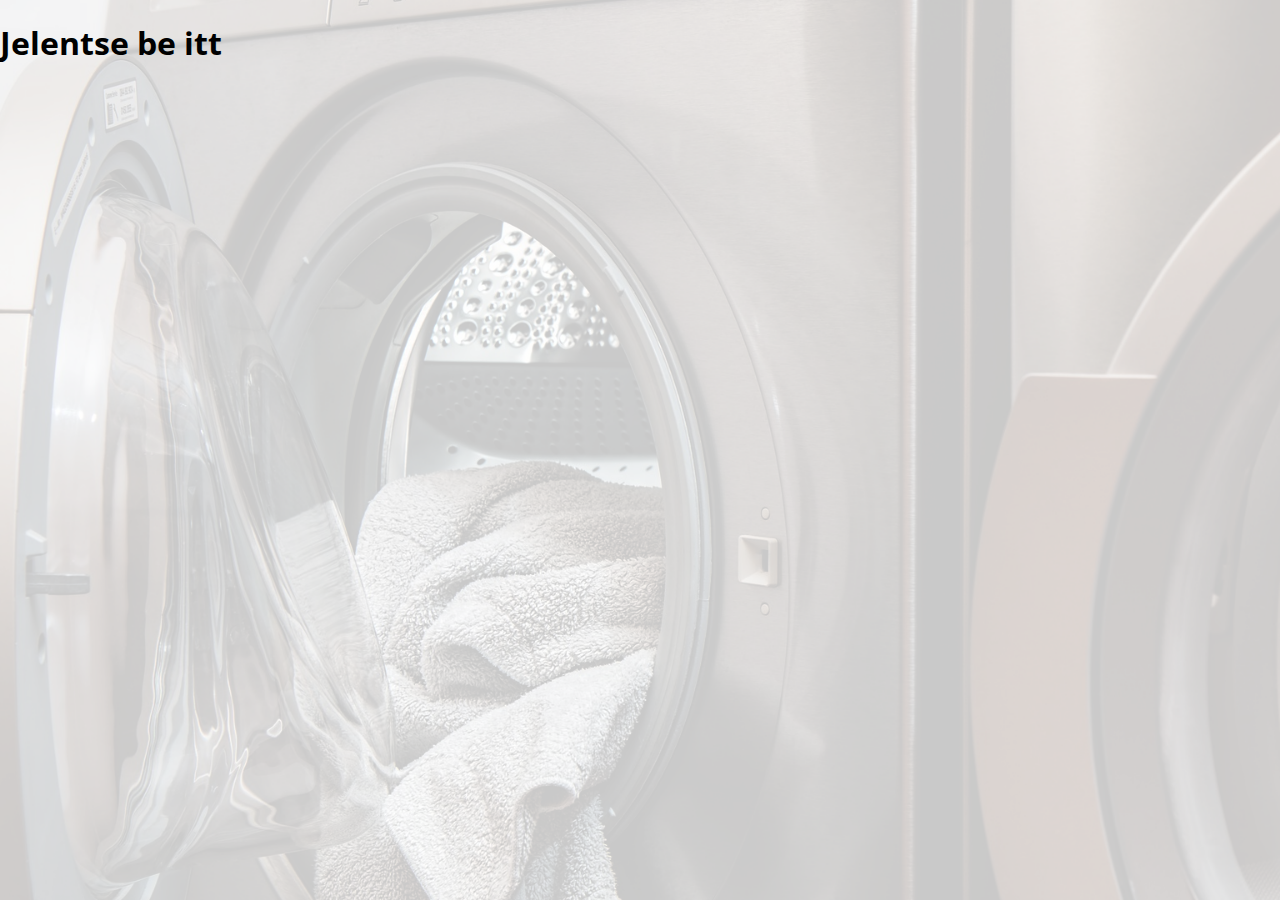
<file: bejelentes.html>
<!DOCTYPE html>
<html lang="hu">
<head>
    <meta name="viewport" content="width=device-width, initial-scale=1">
    <link rel="stylesheet" href="assets/css/style.css">
    <meta name="robots" content="noindex" />
    <script src="assets/js/jquery-3.5.1.min.js"></script>
    <script src="assets/js/scripts.js"></script>
    <meta charset="utf-8">
    <title>Márka-szerviz.hu</title>
</head> 

 
<body id="mainbody">
    
    <div id="header_to_include"></div>
<h1>Jelentse be itt</h1>

<iframe src="https://docs.google.com/forms/d/e/1FAIpQLSeJ0NqNgQTrsGTh1uh-48vhLrzjdP00l95-7B_mXDBvCZJkNg/viewform?embedded=true" width="90%" height="500" frameborder="0" marginheight="0" marginwidth="0">Betöltés…</iframe>

<div id="footer_to_include"></div>
    
</body>

</html>
</file>
<file: assets/css/style.css>
@import url("https://fonts.googleapis.com/css2?family=Open+Sans:wght@300&display=swap");
@-webkit-keyframes fadeIn {
  0% {
    opacity: 0;
  }
  100% {
    opacity: default;
  }
}
@keyframes fadeIn {
  0% {
    opacity: 0;
  }
  100% {
    opacity: default;
  }
}

@-webkit-keyframes comesFromTop {
  0% {
    top: 300%;
  }
  100% {
    top: default;
  }
}

@keyframes comesFromTop {
  0% {
    top: 300%;
  }
  100% {
    top: default;
  }
}

html {
  scroll-behavior: smooth;
}

body {
  padding: 0px;
  margin: 0px;
}

.only_mobile {
  display: block;
}

.only_desktop {
  display: none;
}

[class*="col-"] {
  width: 100%;
  float: left;
  padding: 5px;
}

[class*="mob-"] {
  float: left;
  padding: 5px;
}

[additional_text] {
  font-size: 0.8em;
}

[nopadding] {
  padding: 0px;
}

* {
  -webkit-box-sizing: border-box;
          box-sizing: border-box;
  font-family: "Open Sans", "Helvetica Neue", Helvetica, Arial, sans-serif;
}

body {
  background-image: url("../../img/mosogep_hatter.png");
  background-attachment: fixed;
  background-repeat: repeat-y;
  -webkit-transition: 0s linear;
  transition: 0s linear;
  -webkit-transition-property: background-position;
  transition-property: background-position;
  background-position: 50% 0;
  background-size: cover;
}

.normal_button {
  float: none;
  text-align: center;
  cursor: pointer;
  margin: auto;
  margin-top: 10px;
  margin-bottom: 10px;
  color: white;
  background-color: black;
}

#header {
  padding: 10px;
  background-color: black;
  opacity: 0.7;
  font-family: "Open Sans", "Helvetica Neue", Helvetica, Arial, sans-serif;
  color: white;
  font-size: 14px;
  font-weight: normal;
  text-decoration: none;
  line-height: 1.6;
}

#header > div {
  opacity: 1;
}

#bejelentes iframe {
  min-height: 600px;
}

.centered {
  text-align: center;
}

#footer {
  font-family: "Open Sans", "Helvetica Neue", Helvetica, Arial, sans-serif;
  color: white;
  font-size: 14px;
  font-weight: normal;
  text-decoration: none;
  line-height: 1.6;
  margin-top: 50px;
  background-color: black;
  width: 100%;
  text-align: center;
}

[id$="_content"] {
  background-color: black;
  color: white;
  word-wrap: break-word;
  text-align: left;
  opacity: 0.7;
  padding: 15px;
  margin: 10px;
  width: 97%;
}

iframe {
  width: 100%;
  border-style: none;
  overflow-y: hidden;
}

#logo {
  opacity: 1;
  width: 35px;
}

.menu_button {
  opacity: 1;
  color: white;
  font-size: 22px;
  vertical-align: middle;
  -ms-flex-item-align: center;
      -ms-grid-row-align: center;
      align-self: center;
}

.menu_button:hover {
  background-color: black;
  opacity: 1;
  -webkit-filter: brightness(200%);
          filter: brightness(200%);
}

a, a:visited {
  color: white;
  text-decoration: none;
}

#home_text {
  position: relative;
}

.menu {
  text-align: center;
  opacity: 1;
}

#page_name {
  margin: 0px;
  opacity: 1;
  font-family: "Open Sans", "Helvetica Neue", Helvetica, Arial, sans-serif;
  color: white;
  font-size: 2em;
  font-weight: bold;
  text-decoration: none;
  line-height: 1.6;
}

#home_content {
  color: white;
}

#home_content h1 {
  color: black;
}

.card_container {
  display: -webkit-box;
  display: -ms-flexbox;
  display: flex;
  -ms-flex-pack: distribute;
      justify-content: space-around;
  -webkit-box-align: center;
      -ms-flex-align: center;
          align-items: center;
  -ms-flex-line-pack: justify;
      align-content: space-between;
  -ms-flex-wrap: wrap;
      flex-wrap: wrap;
}

.card {
  padding: 5px;
  background-color: none;
  opacity: 1;
  border-style: solid;
  border-width: 1px;
  border-color: black;
  border-radius: 10px;
  background-color: black;
  -webkit-animation-name: fadeIn;
          animation-name: fadeIn;
  -webkit-animation-duration: 3s;
          animation-duration: 3s;
  -webkit-animation-delay: 0s;
          animation-delay: 0s;
  -webkit-animation-iteration-count: 1;
          animation-iteration-count: 1;
  opacity: 0.7;
  width: 200;
  height: 200;
  color: white;
  text-align: center;
  display: -webkit-box;
  display: -ms-flexbox;
  display: flex;
  -ms-flex-line-pack: stretch;
      align-content: stretch;
  padding: 30px;
  margin: 10px;
}

.card div {
  -ms-flex-item-align: center;
      -ms-grid-row-align: center;
      align-self: center;
}

#menu_button {
  width: 30px;
}

section, #home {
  width: 100%;
  height: 100%;
  float: left;
}

#up_nav {
  position: fixed;
  right: 5px;
  bottom: 5px;
  width: 50px;
}

@media screen and (min-width: 769px) {
  .col-1 {
    width: 8.33%;
  }
  .col-2, .menu_button {
    width: 16.66%;
  }
  .col-3 {
    width: 25%;
  }
  .col-4 {
    width: 33.33%;
  }
  .col-5 {
    width: 41.66%;
  }
  .col-6 {
    width: 50%;
  }
  .col-7 {
    width: 58.33%;
  }
  .col-8 {
    width: 66.66%;
  }
  .col-9 {
    width: 75%;
  }
  .col-10 {
    width: 83.33%;
  }
  .col-11 {
    width: 91.66%;
  }
  .col-12 {
    width: 100%;
  }
  .only_desktop {
    display: block;
  }
  .only_mobile {
    display: none;
  }
  .card {
    width: 400px;
    height: 400px;
  }
  .card_container {
    margin-top: 100px;
  }
  section {
    width: 100%;
    height: 100vw;
  }
  #home_content h1 {
    margin: 50px 0 30px 0;
  }
  .card div {
    font-size: 1.5em;
  }
  #up_nav {
    width: 100px;
    height: 100px;
  }
  .tel_header {
    font-weight: bold;
    font-size: 1.1em;
  }
  #home_text {
    top: 50px;
  }
}

@media screen and (max-width: 769px) {
  .mob-1 {
    width: 8.33%;
  }
  .mob-2 {
    width: 16.66%;
  }
  .mob-3 {
    width: 25%;
  }
  .mob-4 {
    width: 33.33%;
  }
  .mob-5 {
    width: 41.66%;
  }
  .mob-6 {
    width: 50%;
  }
  .mob-7 {
    width: 58.33%;
  }
  .mob-8 {
    width: 66.66%;
  }
  .mob-9 {
    width: 75%;
  }
  .mob-10 {
    width: 83.33%;
  }
  .mob-11 {
    width: 91.66%;
  }
  .mob-12 {
    width: 100%;
  }
  .mobile_menu {
    width: 100%;
  }
  .card {
    padding: 15px;
  }
  #header, #header * {
    padding: 0px;
  }
}
/*# sourceMappingURL=style.css.map */
</file>
